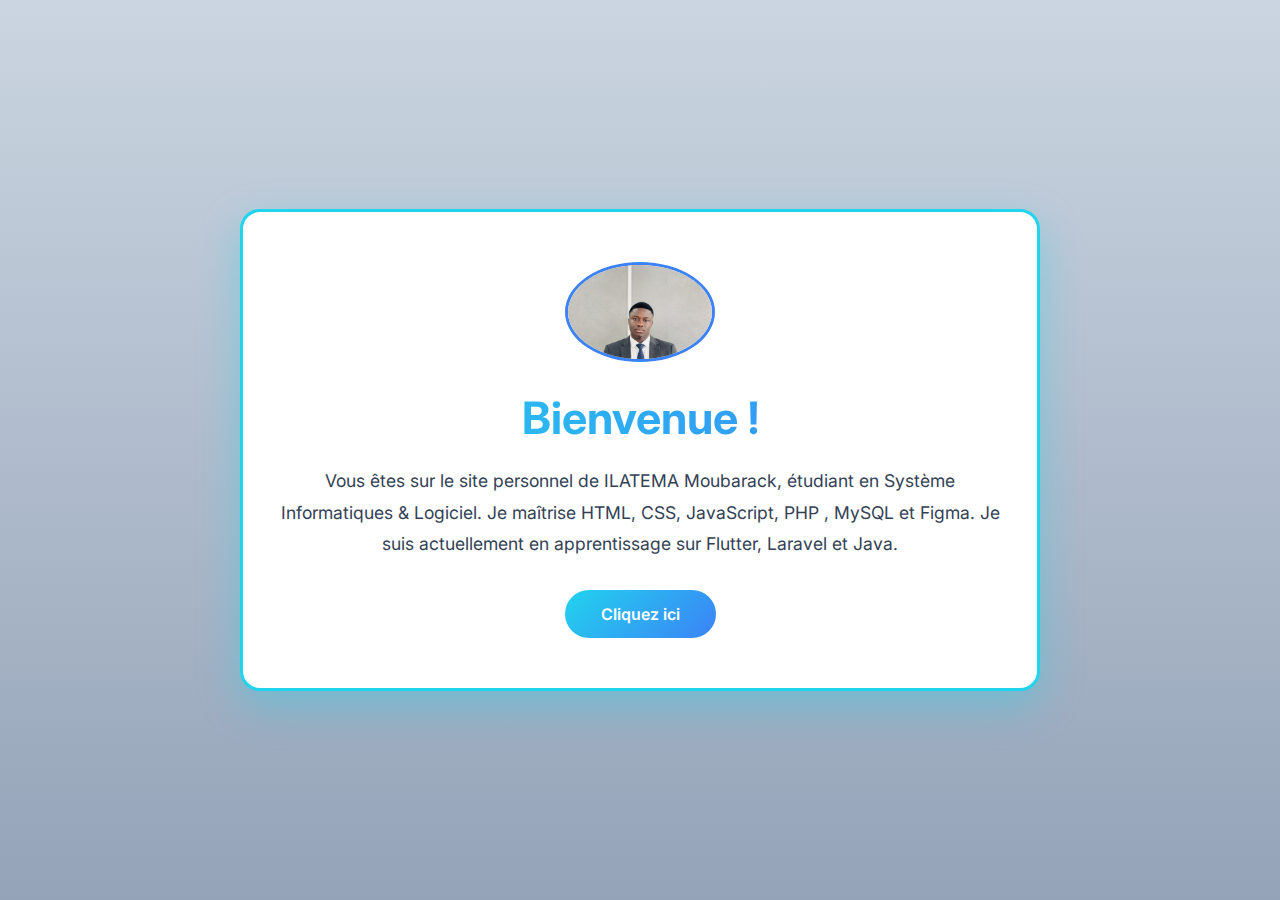
<file: index.html>
<!DOCTYPE html>
<html lang="fr">
<head>
    <meta charset="UTF-8">
    <title>Accueil | ILATEMA Moubarack</title>
    <meta name="viewport" content="width=device-width, initial-scale=1.0">
    <link rel="stylesheet" href="style-home.css">
</head>
<body>
    <div class="home-wrapper">
        <div class="home-card">
            <img  src="WhatsApp Image 2026-02-11 at 19.44.52.jpeg" alt="Ilatema Moubarack" class="profile-photo">
            <h1>Bienvenue !</h1>
            <p class="intro">
                Vous êtes sur le site personnel de ILATEMA Moubarack, étudiant en Système Informatiques & Logiciel.
                Je maîtrise HTML, CSS, JavaScript, PHP , MySQL et Figma.
                Je suis actuellement en apprentissage sur Flutter, Laravel et Java.
            </p>
            <a href="portfolio.html" class="btn blink">Cliquez ici</a>
        </div>
    </div>

    <script src="home.js"></script>
</body>
</html>
</file>
<file: style-home.css>
@import url('https://fonts.googleapis.com/css2?family=Inter:wght@300;400;500;600;700&display=swap');

*{margin:0;padding:0;box-sizing:border-box;font-family:'Inter',sans-serif;}
body {
    background: linear-gradient(180deg,#cbd5e1,#94a3b8); /* doux, accueillant */
    display:flex;
    justify-content:center;
    align-items:center;
    height:100vh;
}

.home-wrapper {
    width:90%;
    max-width:800px;
}

.home-card {
    background:#fff;
    border:3px solid #22d3ee; /* bord prononcé */
    border-radius:20px;
    box-shadow:0 15px 40px rgba(34,211,238,0.4); /* ombre marquée */
    text-align:center;
    padding:50px 30px;
}

.profile-photo {
    width:150px;
    height:100px;
    border-radius:50%;
    object-fit:cover;
    border:3px solid #3b82f6;
    margin-bottom:25px;
}

.home-card h1 {
    font-size:2.8rem;
    background:linear-gradient(90deg,#22d3ee,#3b82f6);
    -webkit-background-clip:text;
    -webkit-text-fill-color:transparent;
    margin-bottom:20px;
}

.intro {
    font-size:1.1rem;
    color:#334155;
    line-height:1.8;
    margin-bottom:30px;
}

.btn {
    padding:14px 36px;
    background:linear-gradient(135deg,#22d3ee,#3b82f6);
    color:#fff;
    border-radius:50px;
    text-decoration:none;
    font-weight:600;
    display:inline-block;
    transition:transform 0.3s,box-shadow 0.3s;
}

.btn:hover {
    transform:translateY(-3px);
    box-shadow:0 10px 25px rgba(34,211,238,0.35);
}

/* Effet clignotant */
.blink {
    animation: blinkAnim 1.2s infinite;
}

@keyframes blinkAnim {
    0%,100% {opacity:1;}
    50% {opacity:0.4;}
}

/* FORMULAIRE CONTACT */
.contact-card form {
  display: flex;
  flex-direction: column;
  gap: 15px;
}

.contact-card label {
  font-weight: 500;
  color: #e2e8f0;
}

.contact-card input,
.contact-card textarea {
  padding: 12px 15px;
  border-radius: 10px;
  border: 1px solid rgba(34,211,238,0.25);
  background: rgba(30,41,59,0.9);
  color: #f1f5f9;
  font-size: 1rem;
  transition: border 0.3s, box-shadow 0.3s;
}

.contact-card input:focus,
.contact-card textarea:focus {
  outline: none;
  border-color: #22d3ee;
  box-shadow: 0 0 8px rgba(34,211,238,0.5);
}

.contact-card button.btn {
  width: fit-content;
  align-self: flex-start;
}
</file>
